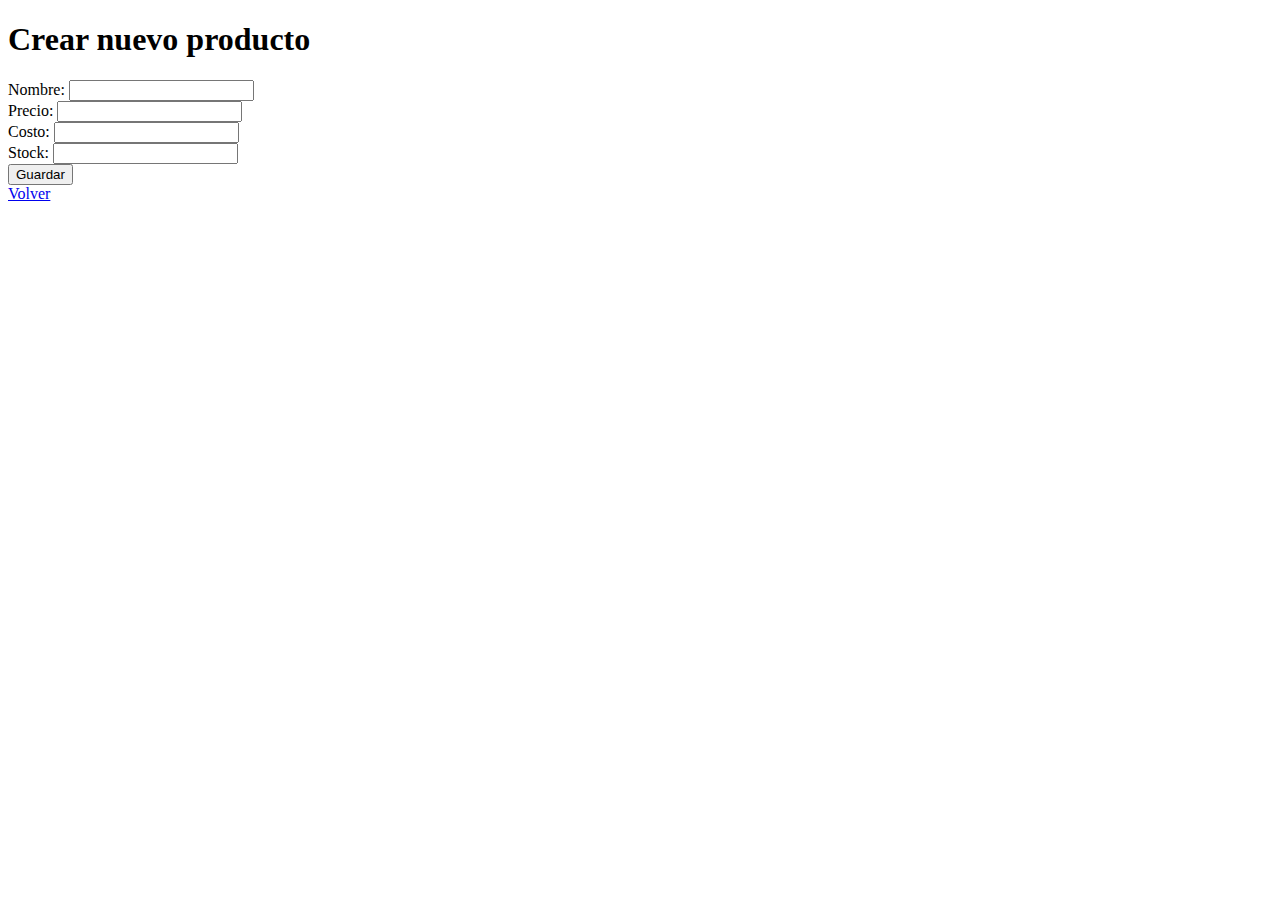
<file: flask-frontend/templates/nuevo-producto.html>
<!DOCTYPE html>
<html lang="es">
<head>
    <meta charset="UTF-8">
    <title>Nuevo Producto</title>
</head>
<body>
    <h1>Crear nuevo producto</h1>
    <form method="post">
        <label>Nombre: <input type="text" name="nombre"></label><br>
        <label>Precio: <input type="number" name="precio"></label><br>
        <label>Costo: <input type="number" name="costo"></label><br>
        <label>Stock: <input type="number" name="stock"></label><br>
        <button type="submit">Guardar</button>
    </form>
    <a href="{{ url_for('listar_productos') }}">Volver</a>
</body>
</html>
</file>
